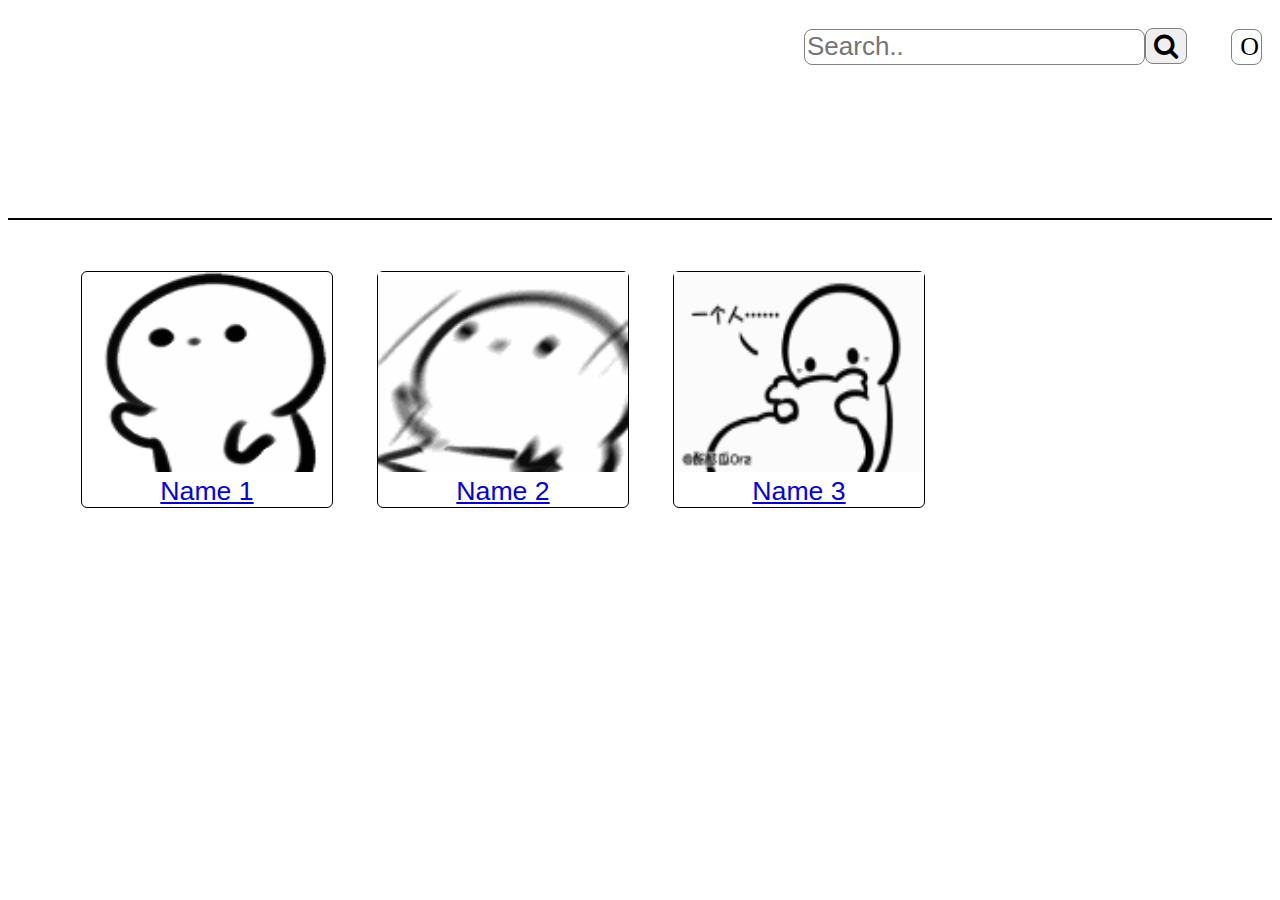
<file: index.html>
<!DOCTYPE html>
<html>
<head>
	<title>YB Mockup</title>
	<link rel="stylesheet" href="ybdashboard.css" />
	<link rel="stylesheet" href="https://cdnjs.cloudflare.com/ajax/libs/font-awesome/4.7.0/css/font-awesome.min.css">
</head>
<body onload="initialize()">
	<div class="topbar">
		<input id="search" type="text" placeholder="Search.." size="20"><button type="submit" class="fa fa-search"></button>
		<span class="personal-icon">O</span>
	</div>
	<br> 
	<table class="ybcontainer">
		<tr>
			<th><a href="name1.html" class="yb">
				<img src="414252881126883328.gif" class="ybpreview">
				<span class="yblabel">Name 1</span>
			</a></th>
			<th><a href="name2.html" class="yb">
				<img src="66d7a4e2d74381887976afd0e89685fa.gif" class="ybpreview">
				<span class="yblabel">Name 2</span>
			</a></th>
			<th><a href="name3.html" class="yb">
				<img src="417008439743741952.gif" class="ybpreview">
				<span class="yblabel">Name 3</span>
			</a></th>
		</tr>	
	</table>
</body>
</html>
</file>
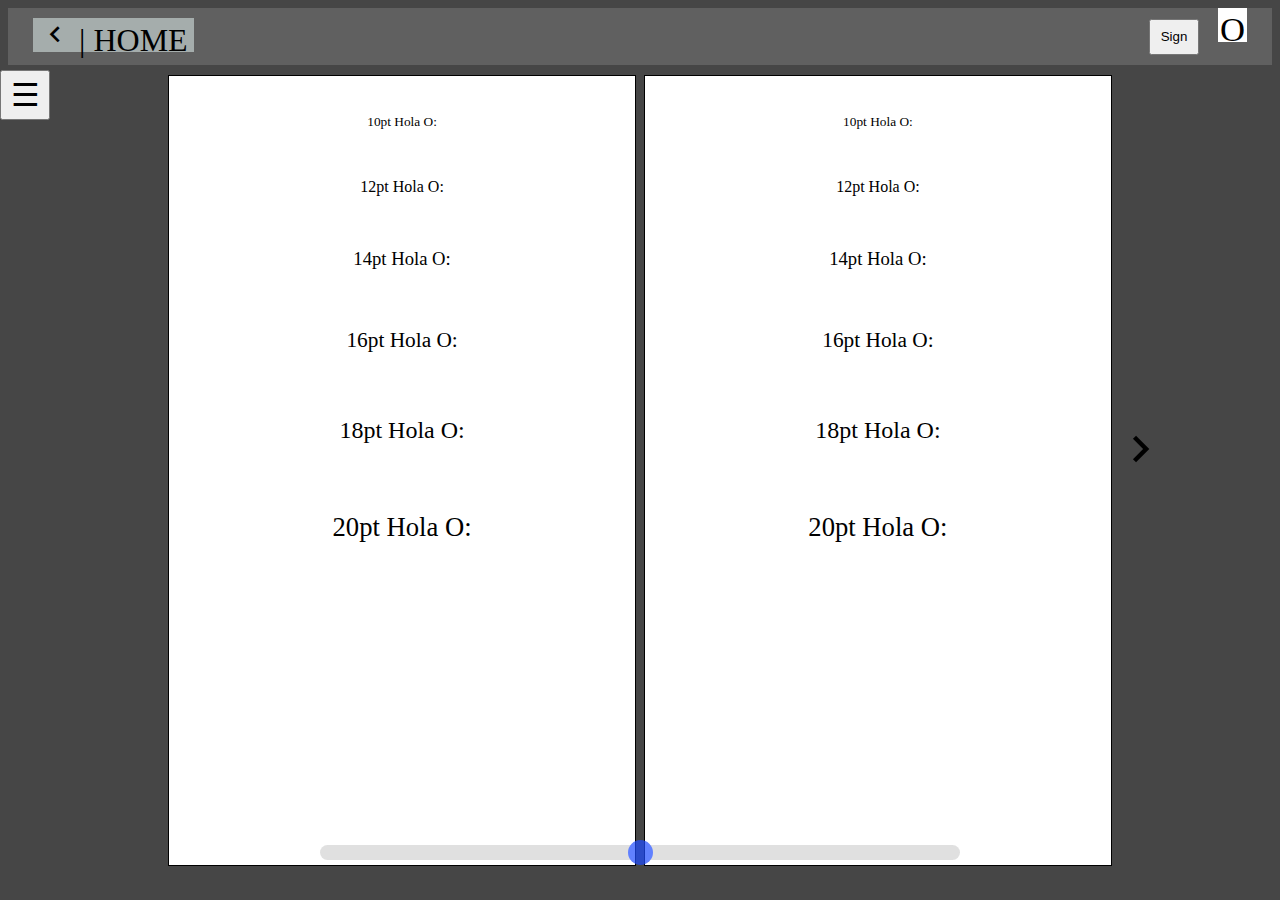
<file: name1.html>
<!DOCTYPE html>
<!DOCTYPE html>
<html>
<head>
	<title>Name 1</title>
	<link rel="stylesheet" href="yb.css">
	<link rel="stylesheet" href="https://cdnjs.cloudflare.com/ajax/libs/font-awesome/4.7.0/css/font-awesome.min.css">
	<link rel="stylesheet" href="https://fonts.googleapis.com/icon?family=Material+Icons">
	<script src="yb.js"></script>
</head>
<body onload="initialize();">
	<div class="topbar">
		<button id="sideMenuToggle" onclick="toggleSideMenu()">&#9776;</button>
		<a href="index.html"> <button class="material-icons" style="float: left; margin-left: 10px; margin-top: 10px; z-index: 2; background-color: #A5ADAC; border: none; font-size: 24pt; outline: none;">keyboard_arrow_left | HOME</button></a>
		<button id="signcancel" onclick="allowSign();">Sign</button>
		<span class="personal-icon">O</span>
	</div>

	<div class="side-menu" id="sideMenu">
		<a href="name1.html">Name1</a>
		<a href="name2.html">Name2</a>
		<a href="name3.html">Name3</a>
	</div>

	<div>
		<input type="range" min="0" max="6" range="3" id="pageIndicator" name="pageIndicator">
		<!--<p id="pagenumber">Page: </p>-->
		<button id="bottomMenuToggle" onclick="toggleBottomMenu();">&#9776;</button>
	</div>
		
	<div class="bottom-menu" id="bottomMenu">
		<div style="background-color: #E0E0E0;">
			<button class="material-icons">attach_file</button>
			<button class="material-icons">format_bold</button>
			<button class="material-icons">format_italic</button>
			<button class="material-icons">format_underline</button>
			<button class="material-icons">format_align_left</button>
			<label for="fontstyle"></label><select name="fontstyle" id="fonstyle">
				<option>Select Font..</option>
				<option value="Arial">Arial</option>
				<option value="Calibri">Calibri</option>
				<option value="tnr">Times New Roman</option>
				<option value="Courier">Courier</option>
				<option value="comicsans">Comic Sans</option>
				<option value="Roboto">Roboto</option>
			</select>
			<label for="fontsize" id="fontsize"></label><select name="fontsize" id="fontsize">
				<option value="10">10</option>
				<option value="12">12</option>
				<option value="14">14</option>
				<option value="16">16</option>
				<option value="18">18</option>
				<option value="30">30</option>
			</select>
			<button class="material-icons">format_color_text</button>
			<button class="material-icons">undo</button>
			<button class="material-icons">redo</button>
			<button>Submit</button>
		</div>
	</div>

	<div class="material-icons" id="prevpage">keyboard_arrow_left</div>

	<div class="left">
		<p style="font-size: 10pt;"> 10pt	Hola O:</p> <br>
		<p style="font-size: 12pt;"> 12pt	Hola O:</p> <br>
		<p style="font-size: 14pt;"> 14pt	Hola O:</p> <br>
		<p style="font-size: 16pt;"> 16pt	Hola O:</p> <br>
		<p style="font-size: 18pt;"> 18pt	Hola O:</p> <br>
		<p style="font-size: 20pt;"> 20pt	Hola O:</p> <br>
	</div>

	<div class="right">
		<p style="font-size: 10pt;"> 10pt	Hola O:</p> <br>
		<p style="font-size: 12pt;"> 12pt	Hola O:</p> <br>
		<p style="font-size: 14pt;"> 14pt	Hola O:</p> <br>
		<p style="font-size: 16pt;"> 16pt	Hola O:</p> <br>
		<p style="font-size: 18pt;"> 18pt	Hola O:</p> <br>
		<p style="font-size: 20pt;"> 20pt	Hola O:</p> <br>
	</div>

	<div class="material-icons" id="nextpage">keyboard_arrow_right</div>
</body>
</html>
</file>
<file: ybdashboard.css>
.topbar {
	position: sticky;
	top: 0;
	text-align: right;
	border-bottom: 2px solid black;
	height: 200px;
	padding: 0px 10px 10px 15px;
	background: white;
}
.topbar input[type=text], .topbar button, .topbar span {
	font-size: 26px;
	border: 0.5px solid gray;
	height: 30px;
	padding: 2px 2px 2px 2px;
	top: 20px;
	display: inline-block;
	position: relative;
	border-radius: 8px;
}
.topbar button {
	margin-right: 40px;
	cursor: pointer;
	height: 36px;
	padding: 3.5px 8px;
}
.topbar span {
	width: 25px;
	cursor: pointer;
}
#sideMenuToggle {
	margin-top: 20px;
	text-align: center;
	padding: 2px 0;
	width: 50px;
	height: 50px;
	display: block;
	transition: transform 0.5s;
	cursor: pointer;
	font-size: 24pt;
	position: fixed;
	left: 0;
	top: 50;
}
.side-menu {
	width: 0;
	height: 100%;
	position: fixed;
	top: 0;
	left: 0;
	background-color: gray;
	overflow-x: hidden;
	overflow-y: scroll;
	transition: 0.5s;
	padding-top: 30px;
}
.side-menu a {
	padding: 8px 8px 8px 32px;
	font-size: 20px;
	color: white;
	transition: 1.0s;
	display: block;
}
table {
	justify-content: inherit;
	margin: 10px 50px;
}
.yb {
	width: 250px;
	display: inline-block;
	border: 1px solid black;
	border-radius: 6px;
	cursor: pointer;
	margin: 20px;
}
.ybpreview{
	display: inline-block;
	width: 100%;
	height: 200px;
}
.yblabel {
	display: block;
	text-align: center;
	font: 20pt Arial;
}
</file>
<file: yb.css>
body {
	text-align: center;
	background-color: #464646;
}
.left, .right {
	background-color: white;
	top: 10px;
	margin: 0px 2px;
	width: 30.77vw;
	height: 82vh;
	border: 1px solid black;
	display: inline-block;
	position: relative;
	padding: 2vw 4vh;
}
.left p .right p{
	display: inline-block;
}
.sheet {
	background-color: white;
	top: 10px;
	left: 50%;
	transform: translateX(-50%);
	margin: 0px;
	width: 30.77vw;
	height: 82vh;
	border: 1px solid black;
	display: inline-block;
	position: fixed;
	padding: 2vw 4vh;
}
.topbar {
	position: sticky;
	top: 0;
	text-align: right;
	padding: 0px 10px 10px 15px;
	z-index: 1;
	background-color: #606060;
}
.topbar span {
	margin-right: 15px;
	display: inline-block;
	background-color: white;
	width: 25px;
	height: 30px;
	cursor: pointer;
	font-size: 26pt;
	padding: 2px;
}
.topbar button {
	cursor: pointer;
}
/*
.topbar a {
	float: left; 
	margin-left: 10px;
	margin-top: 10px; 
	z-index: 2; 
	background-color: #A5ADAC;
	border: none;
} 
*/
#signcancel {
	width: 50px;
	margin-right: 15px;
	display: inline-block;
	height: 36px;
	font: 26pt;
	padding: 2px;
	position: relative;
	top: 0;
}
#sideMenuToggle {
	margin-top: 20px;
	text-align: center;
	padding: 2px 0;
	width: 50px;
	height: 50px;
	display: block;
	transition: transform 0.5s;
	cursor: pointer;
	font-size: 24pt;
	position: fixed;
	left: 0;
	top: 50px;
}
.side-menu {
	text-align: left;
	width: 0;
	height: 100%;
	position: fixed;
	top: 0;
	left: 0;
	background-color: gray;
	overflow-x: hidden;
	overflow-y: scroll;
	transition: 0.5s;
	padding-top: 30px;
	z-index: 1;
}
.side-menu a {
	padding: 8px 8px 8px 32px;
	font-size: 20px;
	color: white;
	transition: 1.0s;
	display: block;
}
.bottom-menu {
	z-index: 1;
	bottom: 0;
	display: none;
	width: 60%;
	position: fixed;
	padding: 5px;
	transition: 0.5s;
	left: 0;
	right: 0;
	margin: auto;
}
.bottom-menu button {
	margin: 5px 3px;
	font-size: 30px;
	text-align: center;
	padding: 5px 7px;
}
.bottom-menu select {
	font-size: 30px;
}
#bottomMenuToggle {
	text-align: center;
	width: 300px;
	height: 60px;
	display: none;
	transition: 0.5s;
	cursor: pointer;
	font-size: 24pt;
	position: fixed;
	bottom: 44px;
	left: 0;
	right: 0;
	margin: auto;
	z-index: 1;
	transform: scaleY(0.3);
}
#pageIndicator {
	-webkit-appearance: none;
	appearance: none;
	outline: none;
	background-color: #D3D3D3;
	border-radius: 10px;
	width: 50%;
	height: 15px;
	opacity: 0.7;
	position: fixed;
	bottom: 40px;
	display: inline-block;
	left: 0;
	right: 0;
	margin: auto;
	z-index: 1;
	transition: 0.6s;
}
#pageIndicator::-webkit-slider-thumb {
	-webkit-appearance: none;
	appearance: none;
	width: 25px;
	height: 25px;
	background-color: #1F4CFF;
	border-radius: 50%;
	opacity: 1;
}
#nextpage {
	float: right;
	display: inline-block;
	top: 50%;
	transform: translateY(-50%);
	position: absolute;
	margin: auto;
	font-size: 40pt;
	cursor: pointer;
}
#prevpage {
	float: left;
	left: 213px;
	display: inline-block;
	top: 50%;
	transform: translateY(-50%);
	position: absolute;
	margin: auto;
	font-size: 40pt;
	cursor: pointer;
}
</file>
